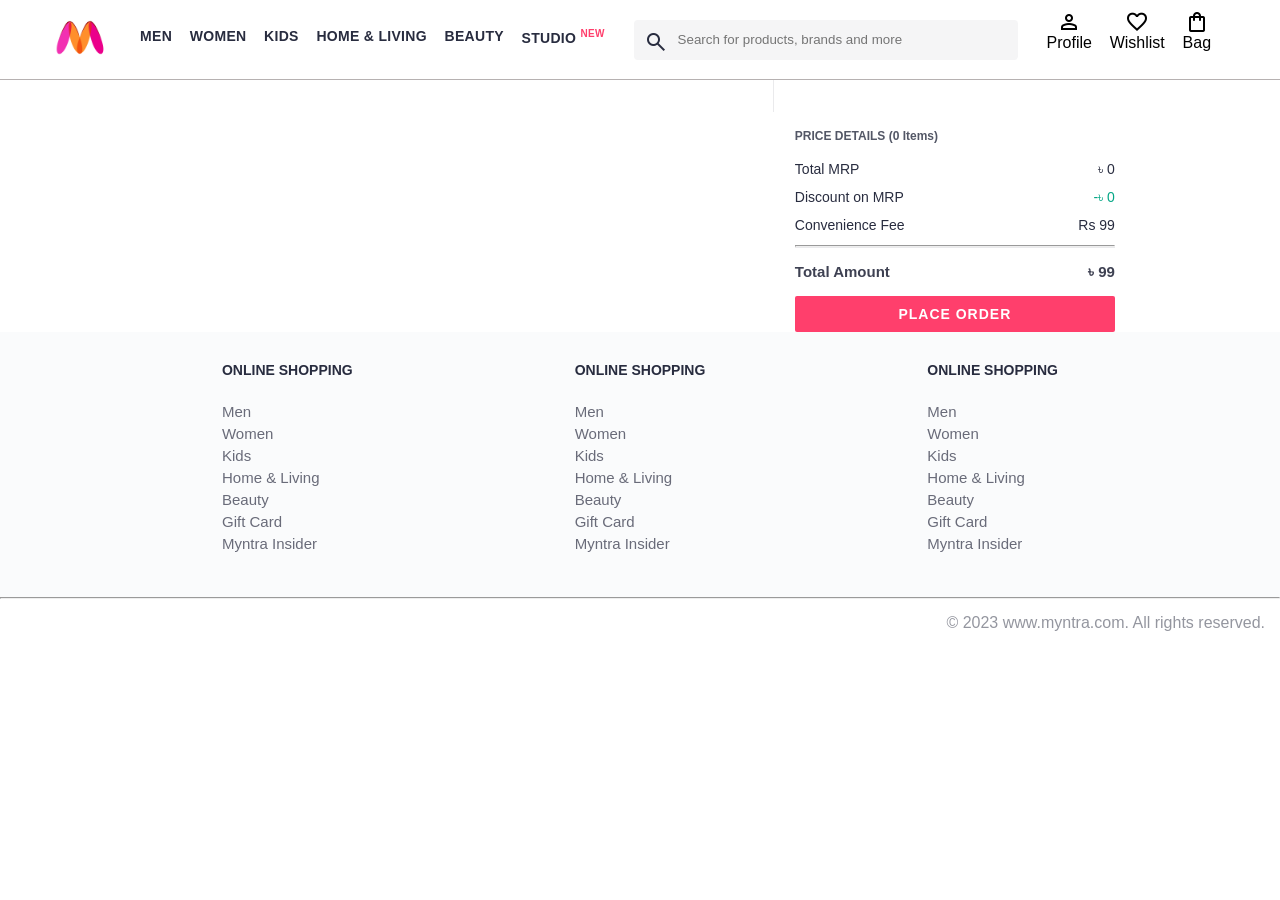
<file: pages/bag.html>
<!DOCTYPE html>
<html lang="en">
  <head>
    <title>Myntra Clone</title>
    <link rel="stylesheet" href="../css/index.css" />
    <link rel="stylesheet" href="../css/bag.css" />
    <link
      rel="stylesheet"
      href="https://fonts.googleapis.com/css2?family=Material+Symbols+Outlined:opsz,wght,FILL,GRAD@20..48,100..700,0..1,-50..200"
    />
  </head>
  <body>
    <header>
      <div class="logo_container">
        <a href="#"
          ><img
            class="myntra_home"
            src="../images/myntra_logo.webp"
            alt="Myntra Home"
        /></a>
      </div>
      <nav class="nav_bar">
        <a href="#">Men</a>
        <a href="#">Women</a>
        <a href="#">Kids</a>
        <a href="#">Home & Living</a>
        <a href="#">Beauty</a>
        <a href="#">Studio <sup>New</sup></a>
      </nav>
      <div class="search_bar">
        <span class="material-symbols-outlined search_icon">search</span>
        <input
          class="search_input"
          placeholder="Search for products, brands and more"
        />
      </div>
      <div class="action_bar">
        <div class="action_container">
          <span class="material-symbols-outlined action_icon">person</span>
          <span class="action_name">Profile</span>
        </div>

        <div class="action_container">
          <span class="material-symbols-outlined action_icon">favorite</span>
          <span class="action_name">Wishlist</span>
        </div>

        <div class="action_container">
          <span class="material-symbols-outlined action_icon"
            >shopping_bag</span
          >
          <span class="action_name">Bag</span>
          <span class="bag-item-count">0</span>
        </div>
      </div>
    </header>
    <main>
      <div class="bag-page">
        <div class="bag-items-container"></div>
        <div class="bag-summary">
         
      </div>
    </main>
    <footer>
      <div class="footer_container">
        <div class="footer_column">
          <h3>ONLINE SHOPPING</h3>

          <a href="#">Men</a>
          <a href="#">Women</a>
          <a href="#">Kids</a>
          <a href="#">Home & Living</a>
          <a href="#">Beauty</a>
          <a href="#">Gift Card</a>
          <a href="#">Myntra Insider</a>
        </div>

        <div class="footer_column">
          <h3>ONLINE SHOPPING</h3>

          <a href="#">Men</a>
          <a href="#">Women</a>
          <a href="#">Kids</a>
          <a href="#">Home & Living</a>
          <a href="#">Beauty</a>
          <a href="#">Gift Card</a>
          <a href="#">Myntra Insider</a>
        </div>

        <div class="footer_column">
          <h3>ONLINE SHOPPING</h3>

          <a href="#">Men</a>
          <a href="#">Women</a>
          <a href="#">Kids</a>
          <a href="#">Home & Living</a>
          <a href="#">Beauty</a>
          <a href="#">Gift Card</a>
          <a href="#">Myntra Insider</a>
        </div>
      </div>
      <hr />

      <div class="copyright">© 2023 www.myntra.com. All rights reserved.</div>
    </footer>
    <script src="../data/items.js"></script>
    <script src="../scripts/index.js"></script>
    <script src="../scripts/bag.js"></script>
  </body>
</html>
</file>
<file: css/index.css>
/***************** Item Page CSS **************************/
/*.action_container {
    text-decoration: none;
}
a.action_container:link {
    color:black;
}
.item-details {
    cursor: pointer;
    width: 250px;
    margin: 10px;
}
.stars {
    font-size: 12px;
    font-weight: 700;
    text-align: left;
}
.company {
    font-size: 18px;
    font-weight: 700;
    line-height: 1;
    color: #282c3f;
    margin-bottom: 6px;
    overflow: hidden;
    text-overflow: ellipsis;
    white-space: nowrap;
    margin-top: 20px;
}
.item-name {
    color: #535766;
    font-size: 16px;
    line-height: 1;
    margin-bottom: 0;
    margin-top: 0;
    overflow: hidden;
    text-overflow: ellipsis;
    white-space: nowrap;
    font-weight: 400;
    display: block;
}
.price-container {
    margin-top: 10px;
}
.current-price {
    font-size: 14px;
    font-weight: 700;
    color: #282c3f;
}
.original-price {
    text-decoration: line-through;
    color: #7e818c;
    font-weight: 400;
    margin-left: 5px;
    font-size: 12px;
}
.discount-percentage {
    color: #ff905a;
    font-weight: 400;
    font-size: 12px;
    margin-left: 5px;
}
.btn-bag {
    background-color: lightgreen;
    border: none;
    padding: 5px 15px;
    border-radius: 10px;
    width: 100%;
    margin-top: 7px;
    font-size: 20px;
    cursor: pointer;
}
.bag-items {
    background-color: #f16565;
    white-space: nowrap;
    text-align: center;
    line-height: 18px;
    padding: 0 6px;
    height: 18px;
    position: relative;
    border-radius: 50%;
    font-size: 12px;
    color: #fff;
    left: 13px;
    top: -44px;
    font-weight: 700;
    cursor: pointer;
}*/

* {
  margin: 0;
  padding: 0;
  font-family: Assistant, -apple-system, BlinkMacSystemFont, Segoe UI, Roboto,
    Helvetica, Arial, sans-serif;
  box-sizing: border-box;
}
header {
  display: flex;
  background-color: #ffffff;
  height: 80px;
  justify-content: space-between;
  align-items: center;
  border-bottom: 1px solid #b6b1b1;
}
.myntra_home {
  height: 45px;
}
.logo_container {
  margin-left: 4%;
}
.action_bar {
  margin-right: 4%;
}
.nav_bar {
  display: flex;
  min-width: 500px;
  justify-content: space-evenly;
}
.nav_bar a {
  font-size: 14px;
  letter-spacing: 0.3px;
  color: #282c3f;
  font-weight: 700;
  text-transform: uppercase;
  text-decoration: none;
  padding: 28px 0;
  border-bottom: 5px solid #ffffff;
}
.nav_bar a:hover {
  border-bottom: 4px solid #f54e77;
}

.nav_bar a sup {
  color: #ff3f6c;
  font-size: 10px;
}

.search_bar {
  height: 40px;
  min-width: 200px;
  width: 30%;
  display: flex;
  align-items: center;
}
.search_icon {
  box-sizing: content-box;
  height: 20px;
  padding: 10px;

  background-color: #f5f5f6;
  color: #282c3f;
  font-weight: 300;
  border-radius: 4px 0 0 4px;
}
.search_input {
  color: #696e79;
  background-color: #f5f5f6;
  flex-grow: 1;
  height: 40px;
  border: 0;
  border-radius: 0 4px 4px 0;
}

.action_bar {
  display: flex;
  min-width: 200px;
  justify-content: space-evenly;
}

.action_container {
  display: flex;
  flex-direction: column;
  align-items: center;
}

/* Main section */
.banner_container {
  margin: 40px 0;
}
.banner_image {
  width: 100%;
}

.category_heading {
  text-transform: uppercase;
  color: #3e4152;
  letter-spacing: 0.15em;
  font-size: 1.8em;
  margin: 50px 0 10px 30px;
  max-height: 5em;
  font-weight: 700;
}

.category-items,
.items-container {
  width: 80%;
  margin: 50px 10%;
  /* padding: 20px; */
  display: flex;
  flex-wrap: wrap;
  justify-content: space-evenly;
}

.sale_item {
  width: 250px;
}

.footer_container {
  padding: 30px 0px 40px 0px;
  background: #fafbfc;
  display: flex;
  justify-content: space-evenly;
}

.footer_column {
  display: flex;
  flex-direction: column;
}

.footer_column h3 {
  color: #282c3f;
  font-size: 14px;
  margin-bottom: 25px;
}

.footer_column a {
  color: #696b79;
  font-size: 15px;
  text-decoration: none;
  padding-bottom: 5px;
}

.copyright {
  color: #94969f;
  text-align: end;
  padding: 15px;
}

.items-container {
  width: 80%;
  margin: 40px 10%;
}

.item-container {
  width: 250px;
  margin: 10px;
}
.item-image {
  width: 100%;
}

.rating {
  font-size: 12px;
  font-weight: 700;
}

.company-name {
  margin-top: 15px;
  font-size: 16px;
  font-weight: 700;
  line-height: 1;
  color: #282c3f;
  margin-bottom: 6px;
  overflow: hidden;
  text-overflow: ellipsis;
  white-space: nowrap;
}

.item-name {
  color: #535766;
  font-size: 14px;
  line-height: 1;
  margin-bottom: 0px;
  margin-top: 0px;
  overflow: hidden;
  text-overflow: ellipsis;
  white-space: nowrap;
  font-weight: 400;
  display: block;
}

.price {
  margin-top: 10px;
  font-size: 14px;
  line-height: 15px;
  color: #282c3f;
  white-space: nowrap;
}

.current-price {
  font-size: 14px;
  font-weight: 700;
  color: #282c3f;
}

.original-price {
  text-decoration: line-through;
  color: #7e818c;
  font-weight: 400;
  margin-left: 5px;
  font-size: 12px;
}

.discount {
  color: #ff905a;
  font-weight: 400;
  font-size: 12px;
  margin-left: 5px;
}

.btn-add-bag {
  margin-top: 8px;
  font-size: 18px;
  width: 100%;
  background-color: lightgreen;
  border: none;
  padding: 5px 15px;
  border-radius: 10px;
  cursor: pointer;
  -webkit-border-radius: 10px;
  -moz-border-radius: 10px;
  -ms-border-radius: 10px;
  -o-border-radius: 10px;
}

.bag-item-count {
  background-color: #f16565;
  white-space: nowrap;
  text-align: center;
  line-height: 18px;
  padding: 0 6px;
  height: 18px;
  position: relative;
  border-radius: 50%;
  font-size: 12px;
  color: #fff;
  left: 13px;
  top: -44px;
  font-weight: 700;
  cursor: pointer;
}

.action_container {
  text-decoration: none;
}
a.action_container:link {
  color: black;
}
</file>
<file: css/bag.css>
.bag-items-container {
  display: inline-block;
  width: 64%;
  padding-right: 20px;
  border-right: 1px solid #eaeaec;
  padding-top: 32px;
  color: #282c3f;
  font-size: 13px;
  line-height: 1.42857143;
}

.bag-page {
  width: 75%;
  margin-left: 12.5%;
}

.bag-summary {
  vertical-align: top;
  display: inline-block;
  width: 35%;
  padding: 24px 0 0 16px;
  color: #282c3f;
  font-size: 13px;
  line-height: 1.42857143;
}

.bag-details-container {
  margin-bottom: 16px;
}

.price-header {
  font-size: 12px;
  font-weight: 700;
  margin: 24px 0 16px;
  color: #535766;
}

.price-item {
  margin-bottom: 12px;
  line-height: 16px;
  font-size: 14px;
  color: #282c3f;
}

.price-item-value {
  float: right;
}

.priceDetail-base-discount {
  color: #03a685;
}

.price-footer {
  font-weight: 700;
  font-size: 15px;
  padding-top: 16px;
  border-top: 1px solid #eaeaec;
  color: #3e4152;
  line-height: 16px;
}

.btn-place-order {
  width: 100%;
  letter-spacing: 1px;
  font-size: 14px;
  font-weight: 600;
  border-radius: 2px;
  border-width: 0px;
  padding: 10px 16px;
  background-color: rgb(255, 63, 108);
  color: rgb(255, 255, 255);
  cursor: pointer;
}

.bag-item-container {
  margin-bottom: 8px;
  background: #fff;
  font-size: 14px;
  border: 1px solid #eaeaec;
  border-radius: 4px;
  position: relative;
  padding: 12px 12px 0;
}

.item-left-part {
  position: absolute;
  background: rgb(255, 242, 223);
  height: 148px;
  width: 111px;
}

.item-right-part {
  padding-left: 12px;
  position: relative;
  min-height: 148px;
  margin-left: 111px;
  margin-bottom: 12px;
}

.bag-item-img {
  width: 100%;
}

.return-period {
  display: inline-flex;
  font-size: 14px;
  padding-top: 8px;
}

.return-period-days {
  font-weight: 700;
  margin-right: 4px;
}

.delivery-details {
  margin-top: 5px;
  color: #282c3f;
  font-size: 12px;
  letter-spacing: -.1px;
  margin-bottom: 8px;
  line-height: 15px;
}

.delivery-details-days {
  color: #03a685;
}

.remove-from-cart {
  position: absolute;
  font-size: 25px;
  top: 10px;
  right: 18px;
  width: 14px;
  height: 14px;
  cursor: pointer;
}
</file>
